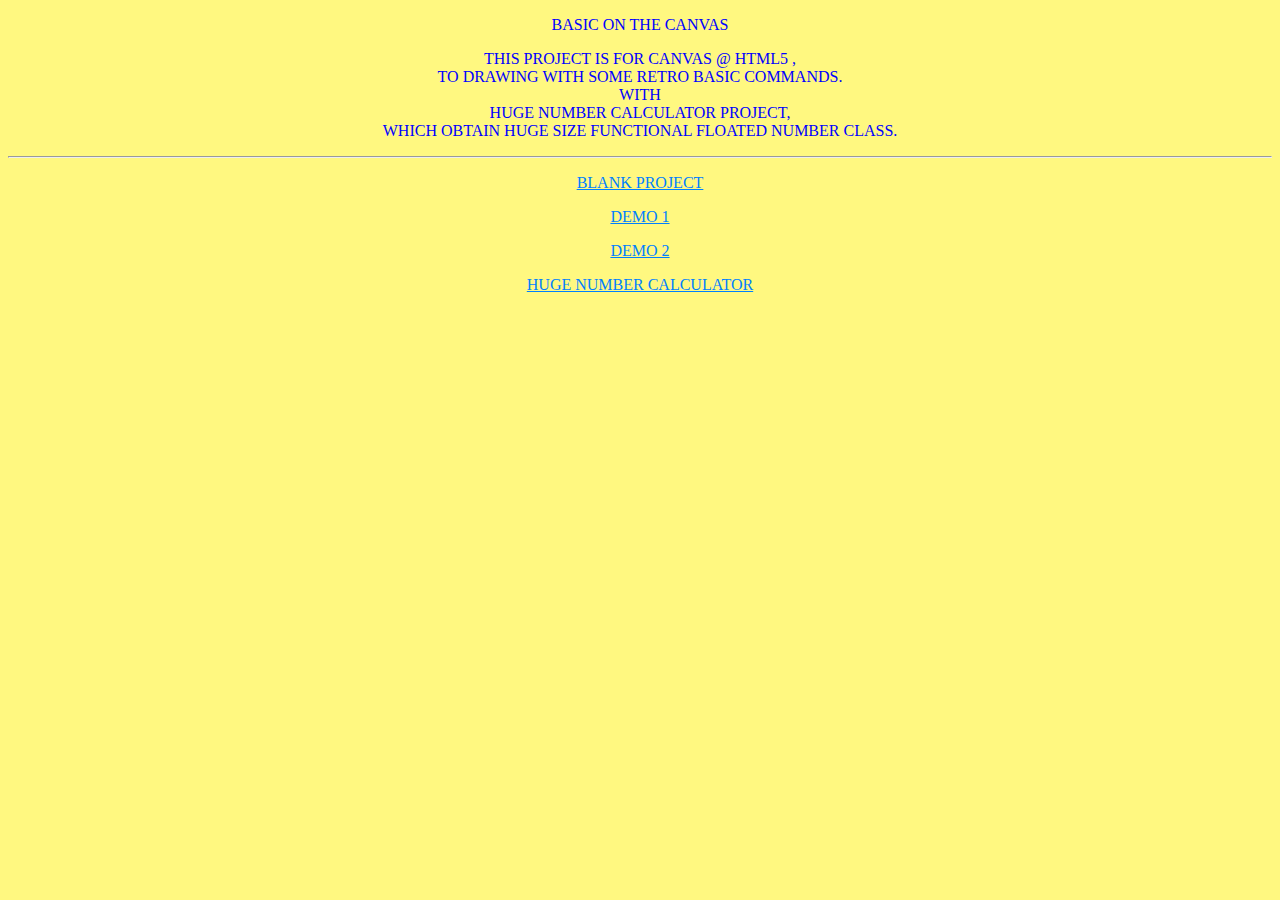
<file: index.html>
﻿<!DOCTYPE html>

<html lang="ja">

<head>
<meta charset="utf-8">
<title>BASIC ON THE CANVAS</title>
<link rel="stylesheet" type="text/css" href="./css/basic.css">
</head>

<body>

<div width="100%" class="mid">

<p>BASIC ON THE CANVAS</p>
<p>
THIS PROJECT IS FOR CANVAS @ HTML5 ,<br/>
TO DRAWING WITH SOME RETRO BASIC COMMANDS.<br/>
WITH<br/>
HUGE NUMBER CALCULATOR PROJECT,</br/>
WHICH OBTAIN HUGE SIZE FUNCTIONAL FLOATED NUMBER CLASS.<be/>  
</p>

<hr/>

<p><a href="./blank_js.html" > BLANK PROJECT </a> </p>
<p><a href="./demo_1_js.html"> DEMO 1 </a> </p>
<p><a href="./demo_2_js.html"> DEMO 2 </a> </p>
<p><a href="./calc2_js.html" > HUGE NUMBER CALCULATOR </a> </p>

</div>

</body>

</html>
</file>
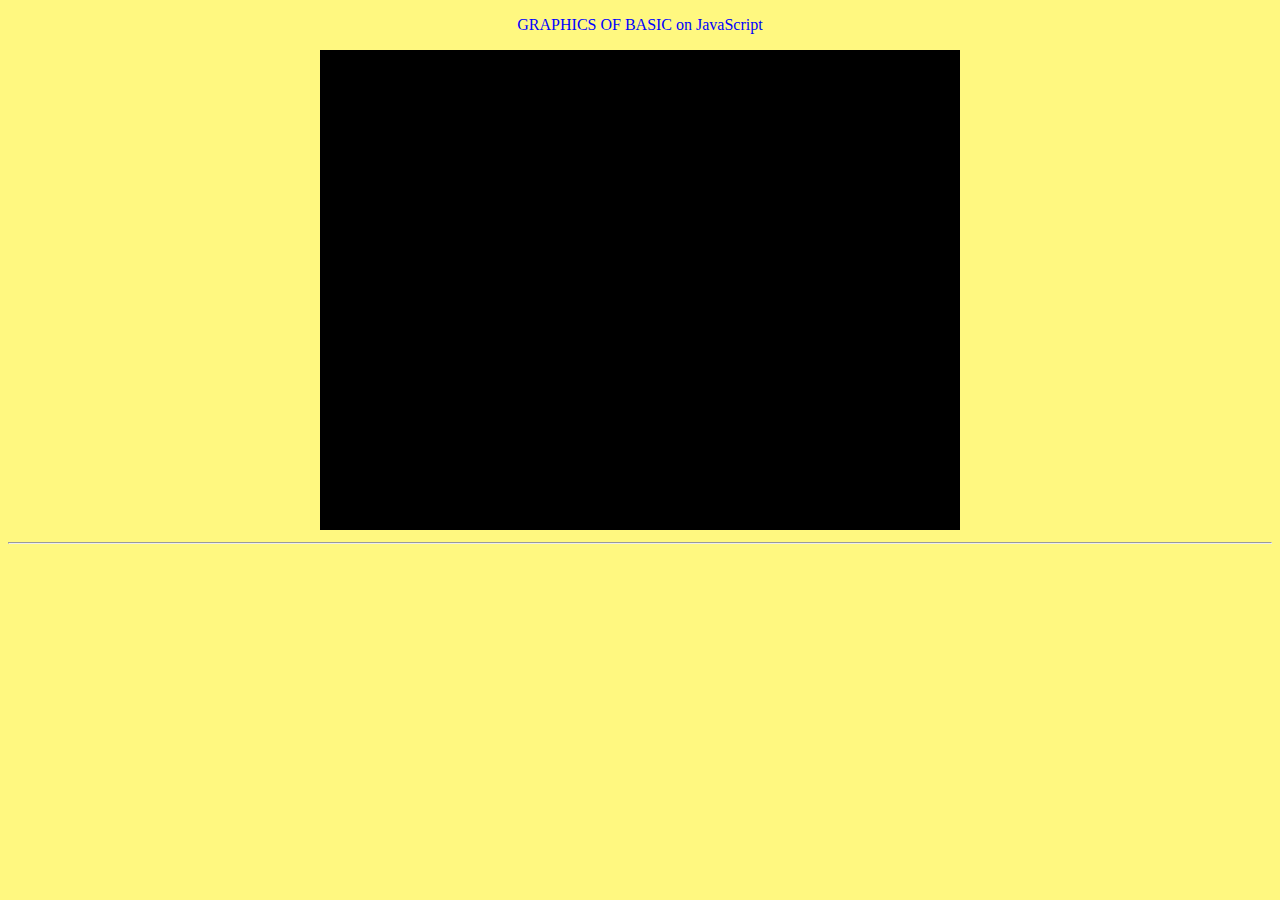
<file: blank_js.html>
﻿<!DOCTYPE html>

<html lang="ja">

<head>
<meta charset="utf-8">
<title>GRAPHICS OF BASIC on JavaScript</title>
<script type="text/javascript" src="./lib/graphics_lib.js"></script>
<script type="text/javascript" src="./scripts/blank.js"></script>
<link rel="stylesheet" type="text/css" href="./css/basic.css">
</head>

<body>

<div width="100%" class="mid">

<p>GRAPHICS OF BASIC on JavaScript</p>

<canvas id="canvas01" width = "640" height = "480">HTML5 : canvas</canvas>

<hr/>

</div>

</body>

</html>
</file>
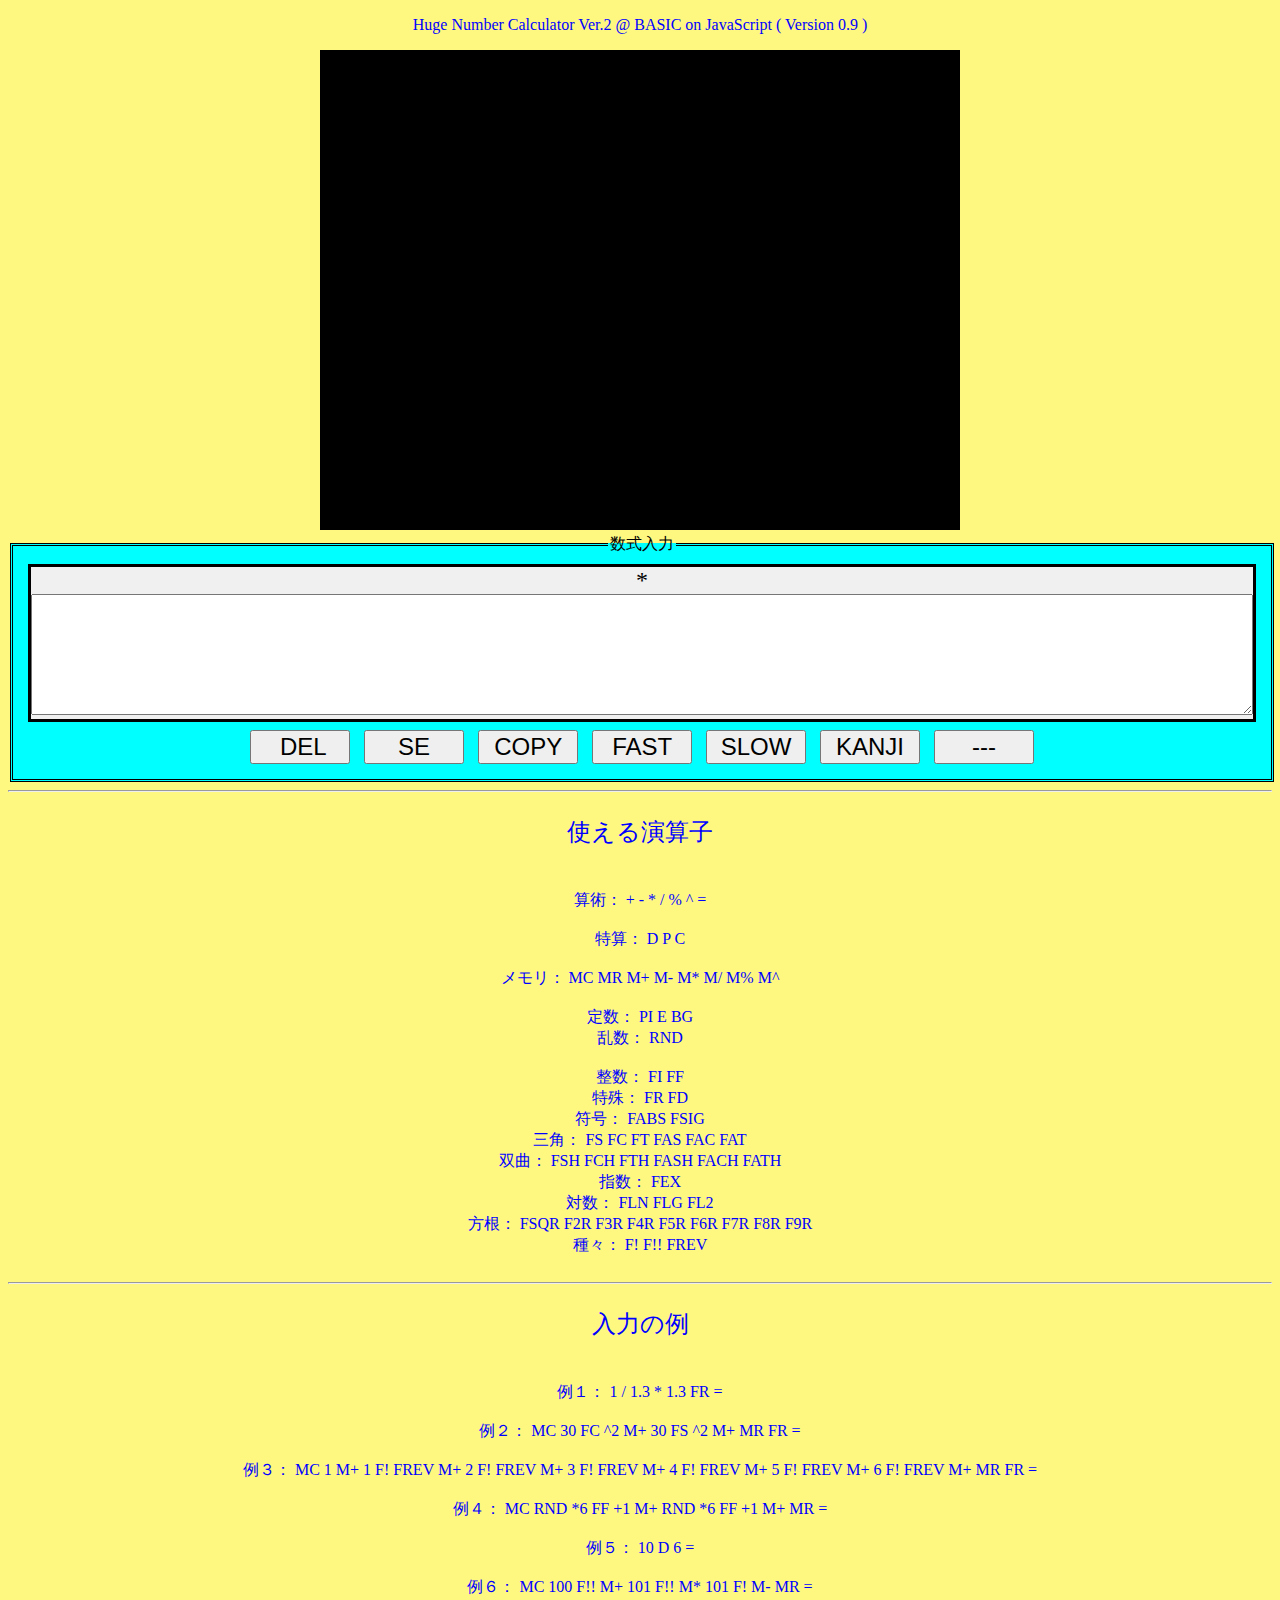
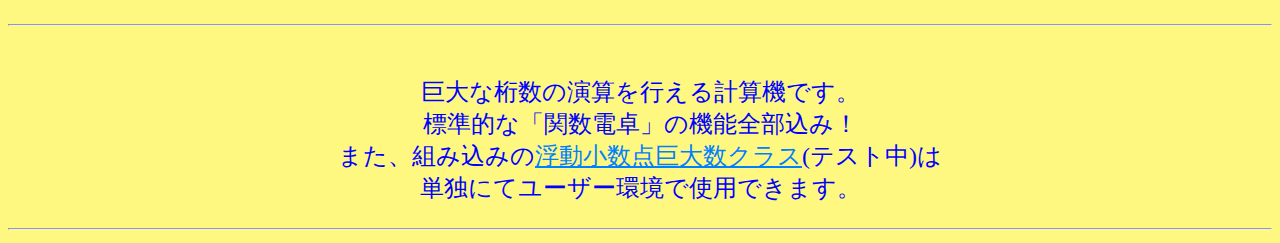
<file: calc2_js.html>
﻿<!DOCTYPE html>

<html lang="ja">

<head>
<meta charset="utf-8">
<title>Huge Number Calculator Ver.2 </title>
<script type="text/javascript" src="./lib/graphics_lib.js"></script>
<script type="text/javascript" src="./lib/sounds_lib.js"></script>
<script type="text/javascript" src="./lib/FloatedBigDigit.js"></script>
<script type="text/javascript" src="./scripts/calc2.js"></script>
<link rel="stylesheet" type="text/css" href="./css/basic.css">
</head>

<body>


<div width="100%" class="mid">

<p>Huge Number Calculator Ver.2  @ BASIC on JavaScript ( Version 0.9 )</p>

<canvas id="canvas01" width = "640" height = "480">HTML5 : canvas</canvas>

<br/>

<form>

<fieldset class="input_base">

<legend>数式入力</legend>

<span class="input_set">
<label name="input_labels">*</label>
<textarea id="line" name="input_values" rows="5" cols="100"></textarea>
</span>

<br/>

<input name="clear" type="reset" value=" DEL" />
<input name="sound" type="button" value=" SE " onclick="sound_switch();" />
<input name="line" type="button" value=" COPY " onclick="copy_result();" />
<input name="speed1" type="button" value=" FAST " onclick="SPEED(0);" />
<input name="speed2" type="button" value=" SLOW " onclick="SPEED(1.0);" />
<input name="sound" type="button" value=" KANJI " onclick="disp_kanji();" />
<input id="input_button" name="exec" type="button" value="---"/>

</fieldset>

<input type="hidden" name="sound-extension" value="./sounds/snd_ans.wav" />
<input type="hidden" name="sound-extension" value="./sounds/snd_pan.wav" />
<input type="hidden" name="sound-extension" value="./sounds/snd_call.wav" />
<input type="hidden" name="sound-extension" value="./sounds/snd_in.wav" />
<input type="hidden" name="sound-extension" value="./sounds/snd_err.wav" />

</form>

<hr>

<p class="txt3">使える演算子</p>

<br/>
算術： + - * / % ^ = <br/>
<br/>
特算： D P C <br/>
<br/>
メモリ： MC MR M+ M- M* M/ M% M^ <br/>
<br/>
定数： PI E BG <br/>
乱数： RND <br/>
<br/>
整数： FI FF <br/>
特殊： FR FD <br/>
符号： FABS FSIG <br/>
三角： FS FC FT FAS FAC FAT <br/>
双曲： FSH FCH FTH FASH FACH FATH <br/>
指数： FEX <br/>
対数： FLN FLG FL2 <br/>
方根： FSQR F2R F3R F4R F5R F6R F7R F8R F9R <br/>
種々： F! F!! FREV <br/>
<br/>

<hr/>

<p class="txt3">入力の例</p>

<br/>
例１： 1 / 1.3 * 1.3 FR = <br/>
<br/>
例２： MC 30 FC ^2 M+ 30 FS ^2 M+ MR FR = <br/>
<br/>
例３： MC 1 M+ 1 F! FREV M+ 2 F! FREV M+ 3 F! FREV M+ 4 F! FREV M+ 5 F! FREV M+ 6 F! FREV M+ MR FR = <br/>
<br/>
例４： MC RND *6 FF +1  M+ RND *6 FF +1 M+ MR = <br/>
<br/>
例５： 10 D 6  = <br/>
<br/>
例６： MC 100 F!! M+ 101 F!! M* 101 F! M- MR =<br/>
<br/>
<hr/>
<br/>
<p class="txt3" >
巨大な桁数の演算を行える計算機です。<br/>
標準的な「関数電卓」の機能全部込み！<br/>
また、組み込みの<a href="./lib/FloatedBigDigit.js">浮動小数点巨大数クラス</a>(テスト中)は<br/>
単独にてユーザー環境で使用できます。<br/>
</p>
<hr/>
</div>

</body>

</html>
</file>
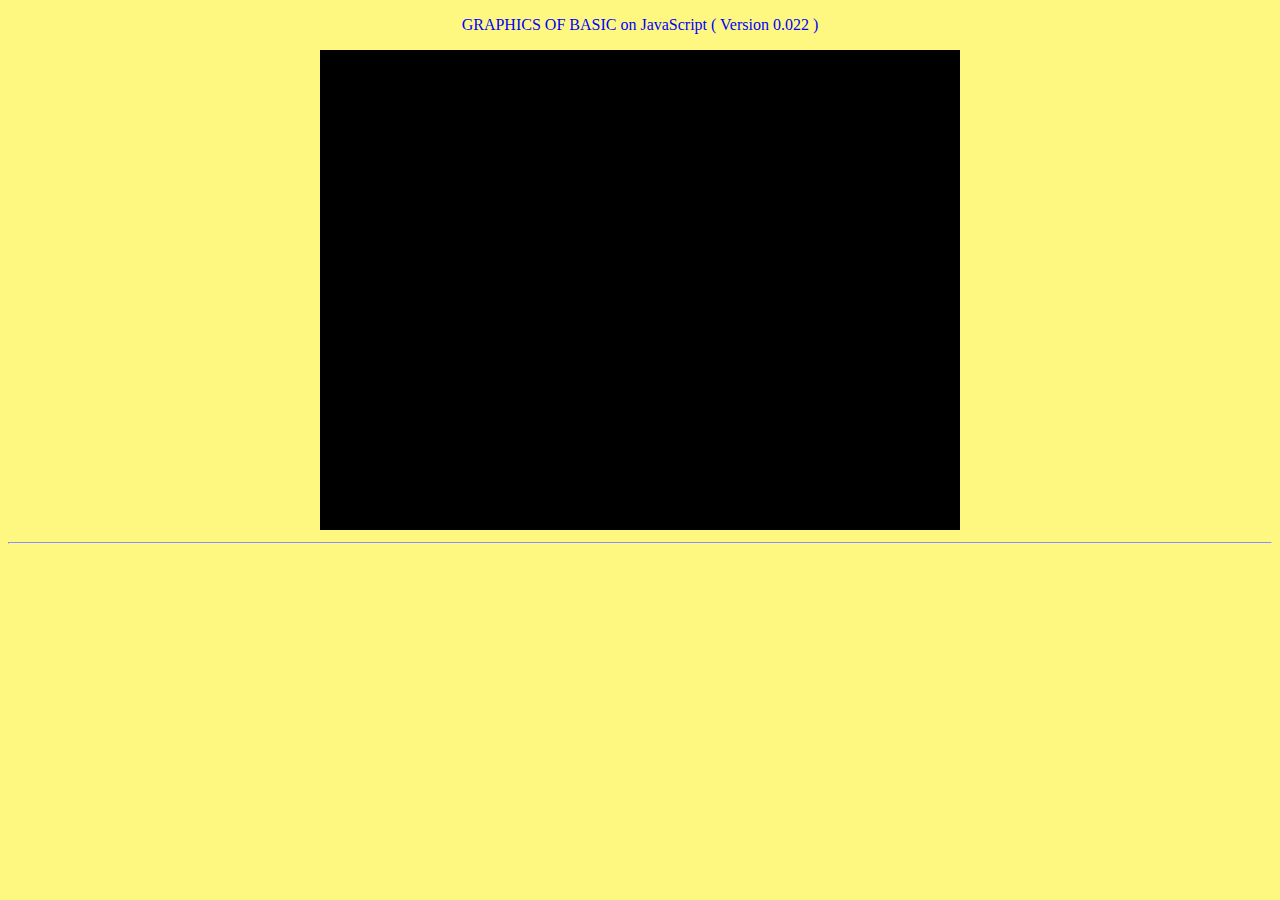
<file: demo_1_js.html>
﻿<!DOCTYPE html>

<html lang="ja">

<head>
<meta charset="utf-8">
<title>GRAPHICS OF BASIC on JavaScript</title>
<script type="text/javascript" src="./lib/graphics_lib.js"></script>
<script type="text/javascript" src="./scripts/main_1.js"></script>
<link rel="stylesheet" type="text/css" href="./css/basic.css">
</head>

<body>


<div width="100%" class="mid">

<p>GRAPHICS OF BASIC on JavaScript ( Version 0.022 )</p>

<canvas id="canvas01" width = "640" height = "480">HTML5 : canvas</canvas>

<hr/>

</div>

</body>

</html>
</file>
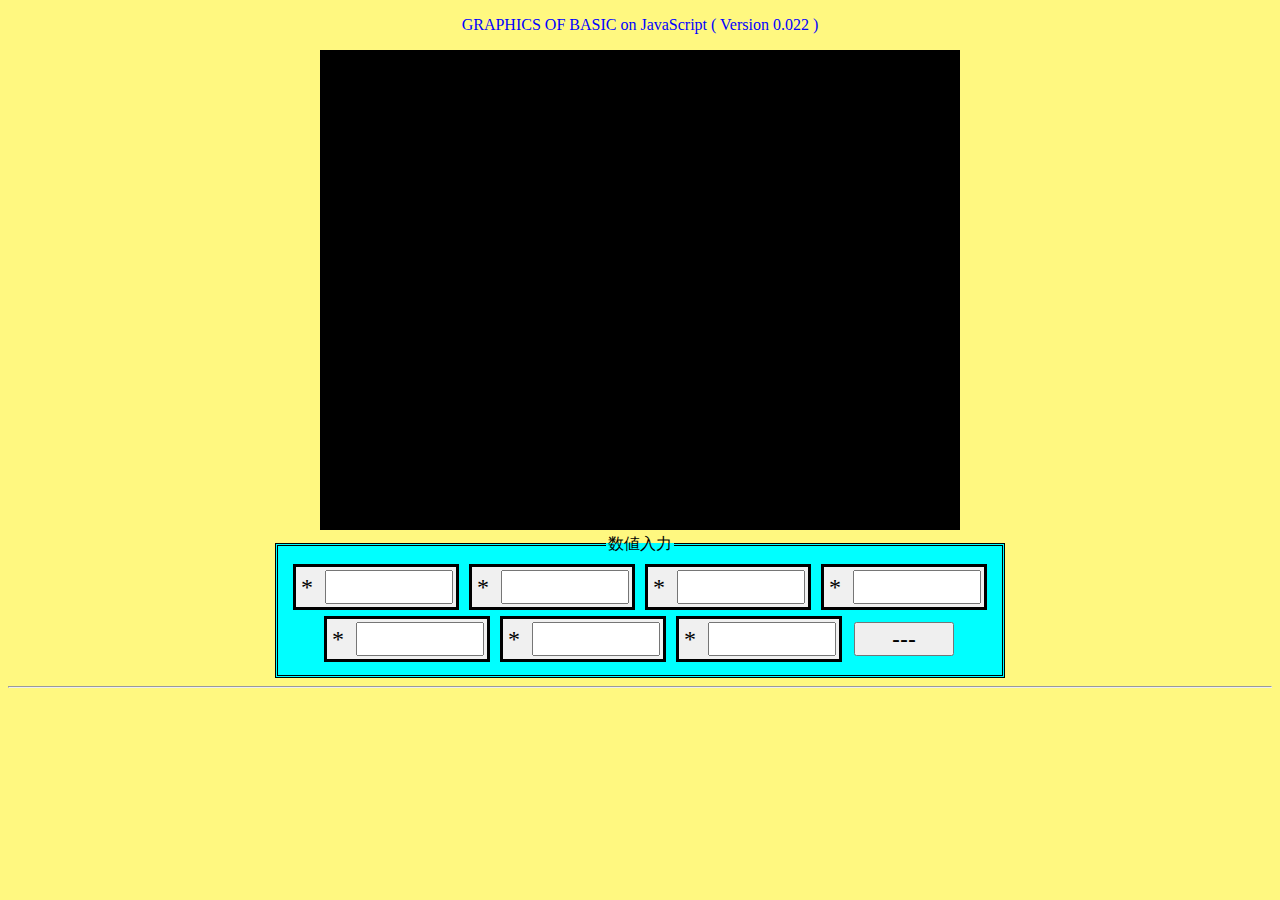
<file: demo_2_js.html>
﻿<!DOCTYPE html>

<html lang="ja">

<head>
<meta charset="utf-8">
<title>GRAPHICS OF BASIC on JavaScript</title>
<script type="text/javascript" src="./lib/graphics_lib.js"></script>
<script type="text/javascript" src="./scripts/main_2.js"></script>
<link rel="stylesheet" type="text/css" href="./css/basic.css">
</head>

<body>


<div width="100%" class="mid">

<p>GRAPHICS OF BASIC on JavaScript ( Version 0.022 )</p>

<canvas id="canvas01" width = "640" height = "480">HTML5 : canvas</canvas>

<br/>

<form>

<fieldset class="input_base">

<legend>数値入力</legend>

<span class="input_set">
<label name="input_labels">*</label>
<input name="input_values" type="number" maxlength="5">
</span>

<span class="input_set">
<label name="input_labels">*</label>
<input name="input_values" type="number" maxlength="5">
</span>

<span class="input_set">
<label name="input_labels">*</label>
<input name="input_values" type="number" maxlength="5">
</span>

<span class="input_set">
<label name="input_labels">*</label>
<input name="input_values" type="number" maxlength="5">
</span>

<br/>

<span class="input_set">
<label name="input_labels">*</label>
<input name="input_values" type="number" maxlength="5">
</span>

<span class="input_set">
<label name="input_labels">*</label>
<input name="input_values" type="number" maxlength="5">
</span>

<span class="input_set">
<label name="input_labels">*</label>
<input name="input_values" type="number" maxlength="5">
</span>

<input id="input_button" type="button" value="---">

</fieldset>

</form>

<hr/>

</div>

</body>

</html>
</file>
<file: css/basic.css>
body { color:#0000ff; background-color:#fff880; font-size:medium; }

img { border: medium double; }

a:link    { color:#0080ff; }
a:visited { color:#00ffff; }

label {
    font-size:24px;
    margin:5px;
}

input[type="number"] {
    font-size:24px;
    margin:3px;
    width:120px;
}

input[type="button"] {
    font-size:24px;
    margin:5px;
    width:100px;
}

input[type="reset"] {
    font-size:24px;
    margin:5px;
    width:100px;
}

textarea {
    font-size:x-large;
}


.txt1    { font-size:smaller; }
.txt1b   { font-size:smaller; font-weight:bold; }

.txt2    { font-size:large; }
.txt2b   { font-size:large; font-weight:bold; }

.txt3    { font-size:x-large; }
.txt3b   { font-size:x-large; font-weight:bold; }

.txtX    { font-size:xx-large; font-weight:bold; }

.bold    { font-weight:bold;  }
.del     { text-decoration:line-through; }

.red     { color:#ff0000;}
.white     { color:#ffffff;}

.mid     { text-align:center; }

.input_base { display:inline-block; color:#000000; background-color:#00ffff; border:medium double; }
.input_set { display:inline-block; color:#000000; background-color:#f0f0f0; border:medium solid; margin:3px; }
.input_lbl { font-size:24px; }
</file>
